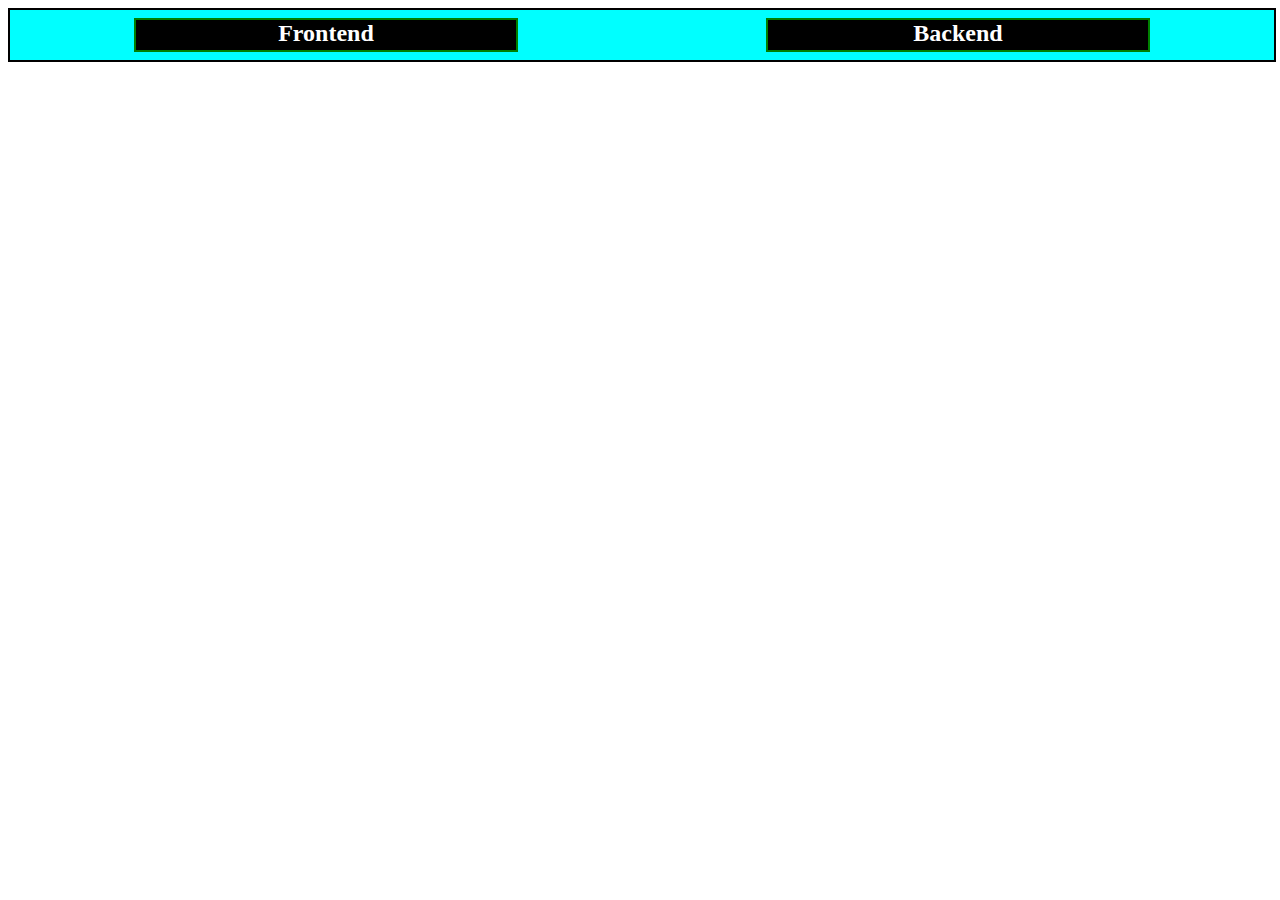
<file: index.html>
<!DOCTYPE html>
<html lang="en">
<head>
    <meta charset="UTF-8">
    <meta http-equiv="X-UA-Compatible" content="IE=edge">
    <meta name="viewport" content="width=device-width, initial-scale=1.0">
    <title>Document</title>
    <link rel="stylesheet" href="style.css">
</head>
<body>
    <div id="nav">
        <div id="front">
      <h2><a href="front.html">Frontend</a></h2>
        </div>
        <div id="back">
     <h2> <a href="back.html"> Backend</a></h2>
        </div>
    </div>
</body>
</html>
</file>
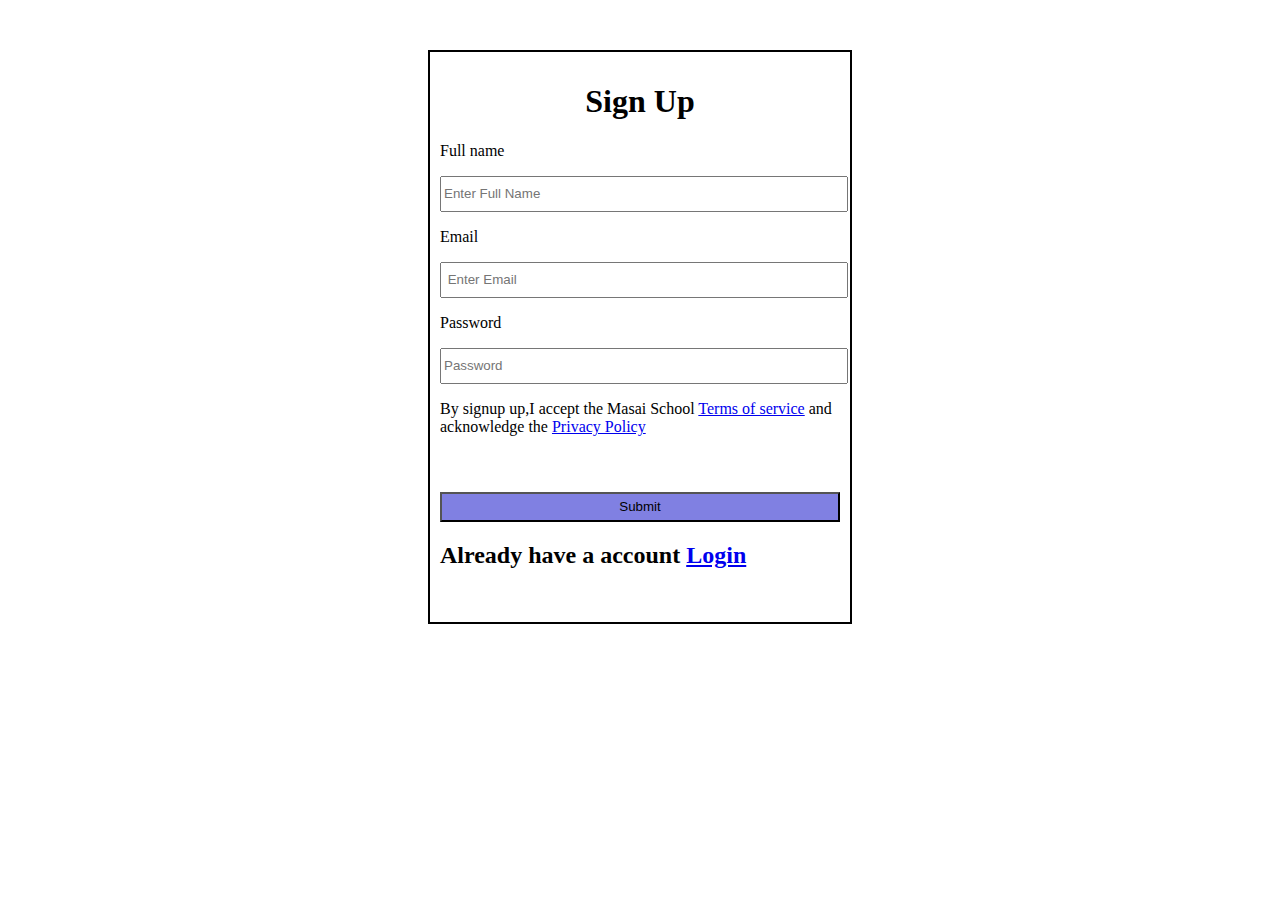
<file: Ass1.html>
<!DOCTYPE html>
<html lang="en">
<head>
    <meta charset="UTF-8">
    <meta http-equiv="X-UA-Compatible" content="IE=edge">
    <meta name="viewport" content="width=device-width, initial-scale=1.0">
    <title>Document</title>
    <style>
  #main{
      border: 2px solid black;
      width: 400px;
      height: 550px;
      margin: auto;
      padding: 10px;
      margin-top: 50px;
  }
  input{
      width: 400px;
      height: 30px;
  }
  h1{
      text-align: center;
  }
  #btn{
      margin-top: 40px;
      background-color: rgb(128, 128, 226) ;
  }
    </style>
</head>
<body>
    
    <div id="main">
         <h1>Sign Up</h1>
    <form action="">
        <p>Full name</p>
        <input type="text" placeholder="Enter Full Name" id="name" required>
        <p>Email</p>
        <input type="email" placeholder=" Enter Email" id="email" required>
        <p>Password</p>
        <input type="password" placeholder="Password" id="pass" required>

        <p>By signup up,I accept the Masai School <a href="https://masaischool.com/terms" >Terms of service</a> and acknowledge the <a href="https://masaischool.com/privacy" >Privacy Policy</a></p>
        <input type="submit" id="btn">

    </form>
    <h2>Already have a account <a href="login.html">Login</a></h2>
    </div>
</body>
</html>
<script>
     var form = document.querySelector("form");
        form.addEventListener("submit", myfun)
    var arr=[]
        function myfun() {
            event.preventDefault();

            var data={
                Name: form.name.value,
                Email:form.email.value,
                Pass:form.pass.value,

            }
         // console.log(data)
     localStorage.setItem("student",JSON.stringify(data))
        alert("Signup Sucessfully Completed")
        window.location.href="login.html"
        }
</script>
</file>
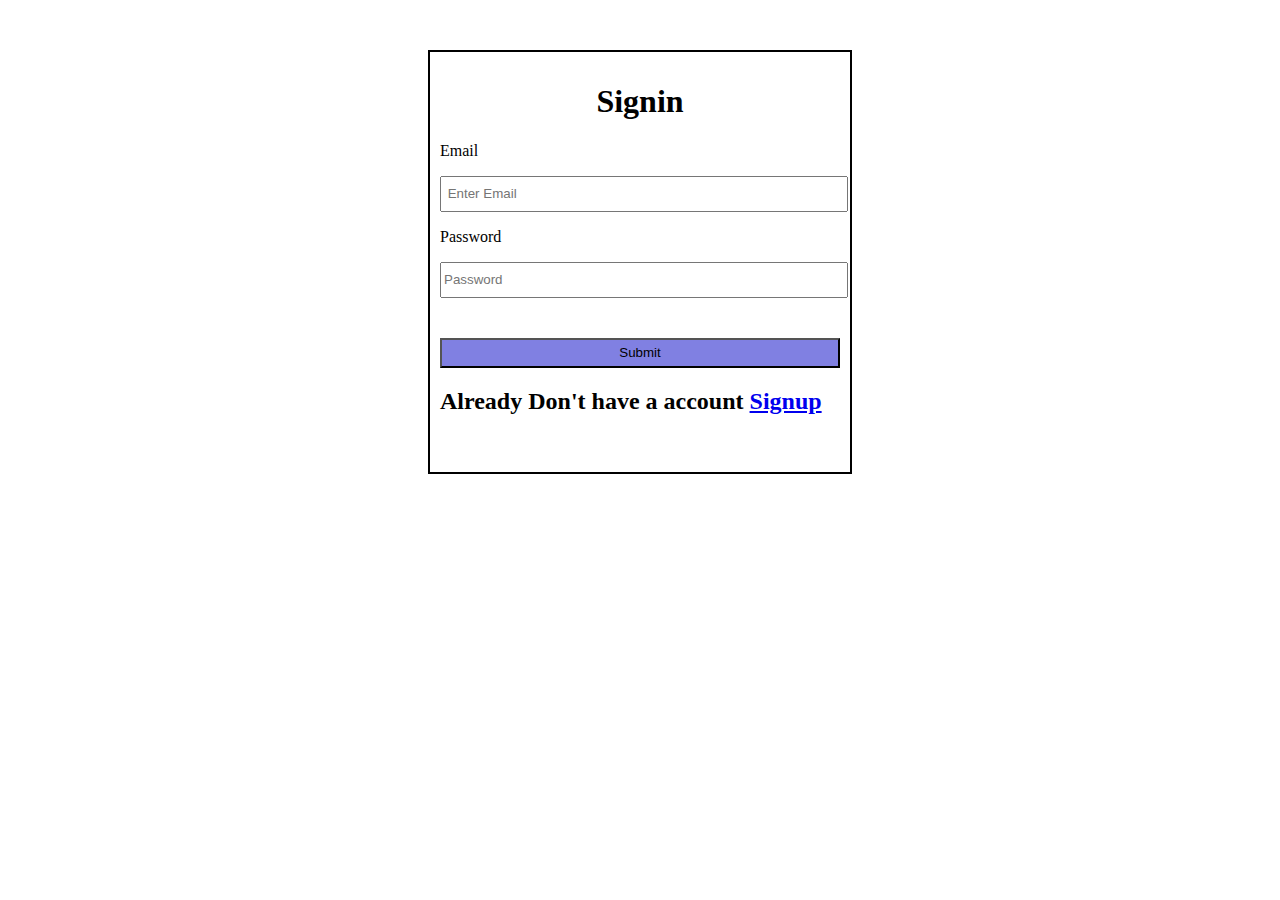
<file: login.html>
<!DOCTYPE html>
<html lang="en">
<head>
    <meta charset="UTF-8">
    <meta http-equiv="X-UA-Compatible" content="IE=edge">
    <meta name="viewport" content="width=device-width, initial-scale=1.0">
    <title>Document</title>
    <style>
        form{
        border: 2px solid black;
      width: 400px;
      height: 400px;
      margin: auto;
      padding: 10px;
      margin-top: 50px;

        }
          input{
      width: 400px;
      height: 30px;
  }
   #btn{
      margin-top: 40px;
      background-color: rgb(128, 128, 226) ;
  }
  h1{
      text-align: center;
  }
    </style>
</head>
<body>
    <div id="main">
       
    <form >
        <h1>Signin</h1>
    <p>Email</p>
    <input type="email" placeholder=" Enter Email" id="email">
    <p>Password</p>
    <input type="password" placeholder="Password" id="pass">
    <input type="submit"  id="btn">
    <h2>Already Don't have a account <a href="Ass1.html"> Signup</a></h2>
</form>

</div>
</body>
</html>
<script>
 var logindata=JSON.parse(localStorage.getItem("student"))

 var form=document.querySelector("form")
 form.addEventListener("submit", myfun)
 function myfun(){
     event.preventDefault()
     data={
        Email:form.email.value,
        Pass:form.pass.value,
     }
    //  console.log(data)
    if(logindata.Email== data.Email && logindata.Pass==data.Pass)
    {
        alert("Login sucessful")
    }
    else{
        alert("Please Signup")
    }
 }
    
</script>
</file>
<file: style.css>
#nav{
     width: 100%;
     height: 50px;
     border: 2px solid black;
     display: flex;
     background-color: aqua;
}
#front{
    width: 30%;
    height: 30px;
    border: 2px solid green;
    margin: auto;
    background-color: black;
}
#back{
    height: 30px;
    width: 30%;
    border: 2px solid green;
    margin: auto;
    background-color: black;
    
}
h2{
    text-align: center;
    margin-top: -0px;
}
a{
    text-decoration: none;
    color: white;
}
</file>
